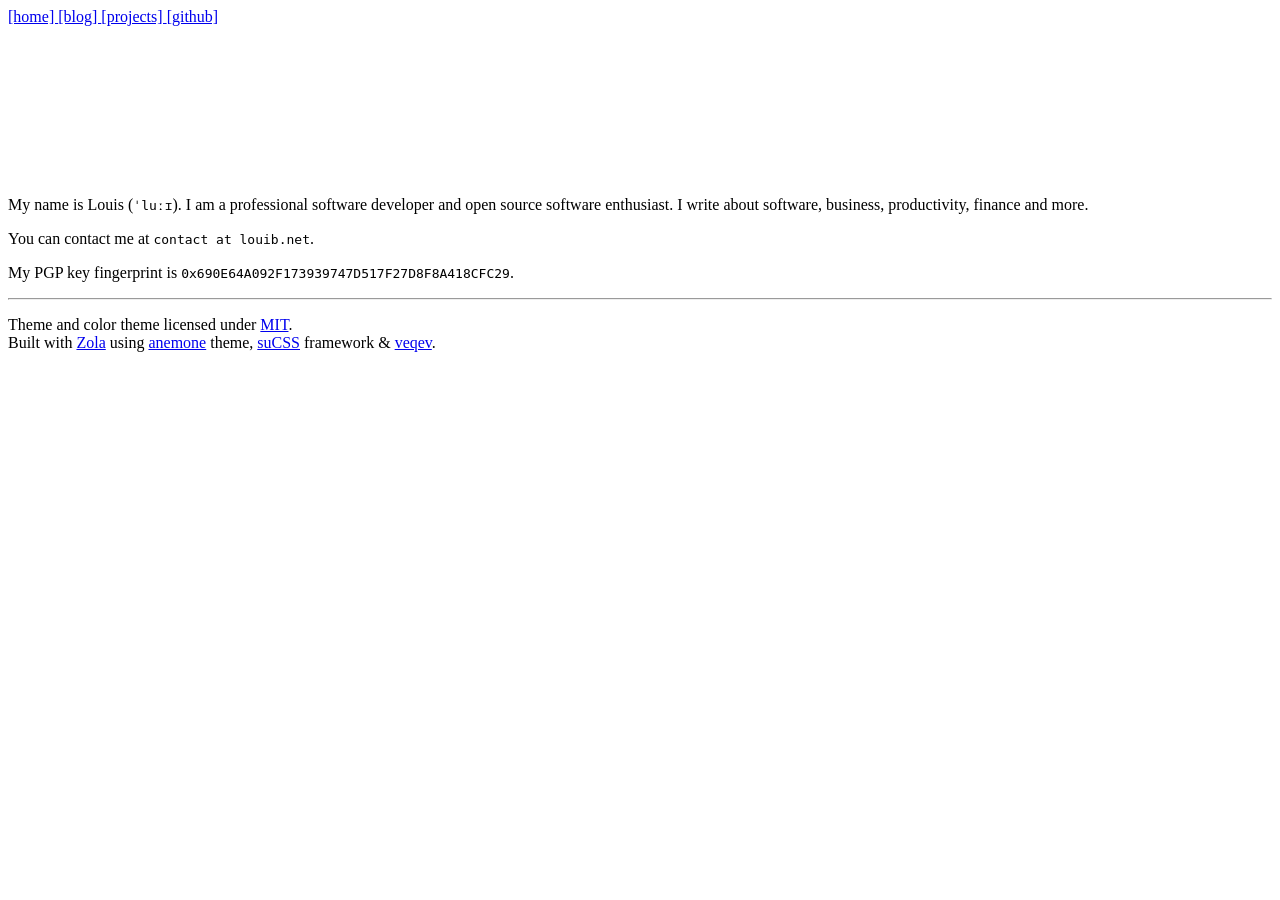
<file: index.html>
<!DOCTYPE html>
<html lang="en">
<head>
    <meta charset="UTF-8">
<meta content="IE=edge" http-equiv="X-UA-Compatible"/>
<meta content="text/html; charset=UTF-8" http-equiv="content-type"/>
<meta name="viewport" content="width=device-width, initial-scale=1, user-scalable=no" />
<meta name="robots" content="index, follow">














<meta property="og:type" content="website">
<meta property="og:url" content="https://louib.net/">




<meta property="og:image" content="https:&#x2F;&#x2F;louib.net&#x2F;favicon.svg">



<meta property="twitter:card" content="summary_large_image">
<meta property="twitter:url" content="https://louib.net/">



<meta property="twitter:image" content="https:&#x2F;&#x2F;louib.net&#x2F;favicon.svg">


<link rel="canonical" href="https://louib.net/">

<link rel="shortcut icon" type="image/x-icon" href="https://louib.net/favicon.svg">




<link rel="stylesheet" type="text/css" href="https://speyll.github.io/suCSS/reset-min.css"/>
<link rel="stylesheet" type="text/css" href="https://louib.net/css/suCSS-min.css"/>
<link rel="stylesheet" type="text/css" href="https://louib.net/css/style.css"/>

<script src="https://louib.net/js/script.js" defer></script>


</head>
<body>
      <header>
          

  


  <nav id="nav-bar">
    
      <a href="&#x2F;" class="">
        
        [home]
      </a>
    
      <a href="&#x2F;blog" class="">
        
        [blog]
      </a>
    
      <a href="&#x2F;projects" class="">
        
        [projects]
      </a>
    
      <a href="https:&#x2F;&#x2F;github.com&#x2F;louib" class="">
        
        [github]
      </a>
    
    <div>
      <input type="checkbox" id="theme-toggle" style="display: none;">
      <label for="theme-toggle" id="theme-toggle-label"><svg id="theme-icon" class="icons"><use href="https://louib.net/icons.svg#lightMode"></use></svg></label>
      <audio id="theme-sound">
        <source src="https://louib.net/click.ogg" type="audio/ogg">
      </audio>
    </div>
  </nav>


      </header>
      <main>
          
<p>My name is Louis (<code>ˈluːɪ</code>). I am a professional software developer and open source software enthusiast.
I write about software, business, productivity, finance and more.</p>
<p>You can contact me at <code>contact at louib.net</code>.</p>
<p>My PGP key fingerprint is <code>0x690E64A092F173939747D517F27D8F8A418CFC29</code>.</p>




      </main>
      <footer>
          <hr>
<div id="footer-container">
  
  <div>
    <p>Theme and color theme licensed under <a target="_blank" rel="noopener noreferrer" href="https://en.wikipedia.org/wiki/Licence_MIT">MIT</a>.<br>
      Built with <a target="_blank" rel="noopener noreferrer" href="https://www.getzola.org">Zola</a> using <a target="_blank" rel="noopener noreferrer" href="https://github.com/Speyll/anemone">anemone</a> theme, <a target="_blank" rel="noopener noreferrer" href="https://speyll.github.io/suCSS/">suCSS</a> framework &amp; <a target="_blank" rel="noopener noreferrer" href="https://github.com/Speyll/veqev">veqev</a>.<br>
    </p>

  </div>
  
</div>

      </footer>
</body>
</html>
</file>
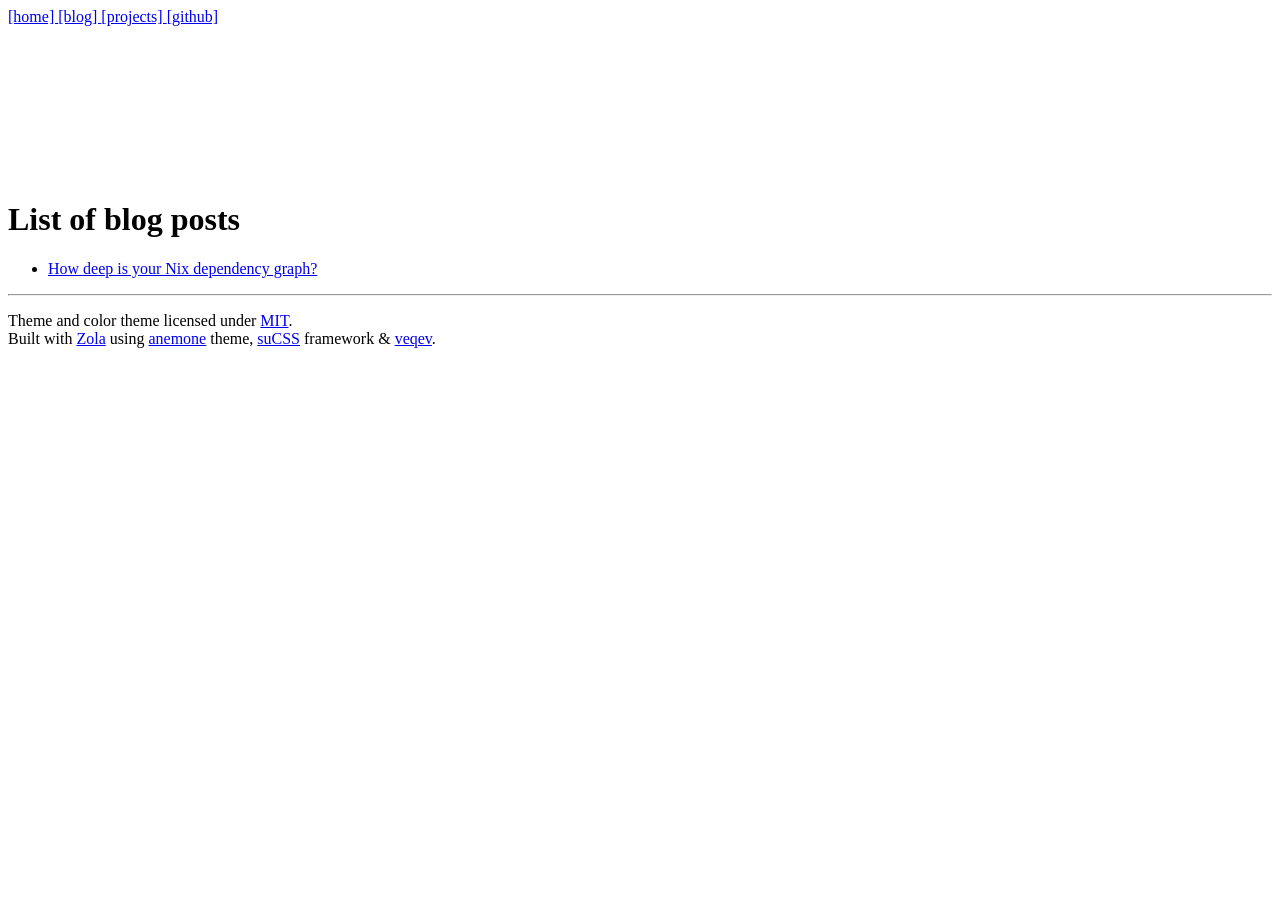
<file: blog/index.html>
<!DOCTYPE html>
<html lang="en">
<head>
    <meta charset="UTF-8">
<meta content="IE=edge" http-equiv="X-UA-Compatible"/>
<meta content="text/html; charset=UTF-8" http-equiv="content-type"/>
<meta name="viewport" content="width=device-width, initial-scale=1, user-scalable=no" />
<meta name="robots" content="index, follow">












<title>List of blog posts</title>



<meta name="title" content="List of blog posts">



<meta property="og:type" content="website">
<meta property="og:url" content="https://louib.net/blog/">

<meta property="og:site_name" content="">


<meta property="og:title" content="List of blog posts">



<meta property="og:image" content="https:&#x2F;&#x2F;louib.net&#x2F;favicon.svg">



<meta property="twitter:card" content="summary_large_image">
<meta property="twitter:url" content="https://louib.net/blog/">

<meta property="twitter:title" content="List of blog posts">



<meta property="twitter:image" content="https:&#x2F;&#x2F;louib.net&#x2F;favicon.svg">


<link rel="canonical" href="https://louib.net/blog/">

<link rel="shortcut icon" type="image/x-icon" href="https://louib.net/favicon.svg">




<link rel="stylesheet" type="text/css" href="https://speyll.github.io/suCSS/reset-min.css"/>
<link rel="stylesheet" type="text/css" href="https://louib.net/css/suCSS-min.css"/>
<link rel="stylesheet" type="text/css" href="https://louib.net/css/style.css"/>

<script src="https://louib.net/js/script.js" defer></script>


</head>
<body>
      <header>
          

  


  <nav id="nav-bar">
    
      <a href="&#x2F;" class="">
        
        [home]
      </a>
    
      <a href="&#x2F;blog" class="">
        
        [blog]
      </a>
    
      <a href="&#x2F;projects" class="">
        
        [projects]
      </a>
    
      <a href="https:&#x2F;&#x2F;github.com&#x2F;louib" class="">
        
        [github]
      </a>
    
    <div>
      <input type="checkbox" id="theme-toggle" style="display: none;">
      <label for="theme-toggle" id="theme-toggle-label"><svg id="theme-icon" class="icons"><use href="https://louib.net/icons.svg#lightMode"></use></svg></label>
      <audio id="theme-sound">
        <source src="https://louib.net/click.ogg" type="audio/ogg">
      </audio>
    </div>
  </nav>


      </header>
      <main>
          
<h1 class="title">
  List of blog posts
</h1>
<ul>
  
  <li><a href="https://louib.net/blog/nix_longest_path/">How deep is your Nix dependency graph?</a></li>
  
</ul>

      </main>
      <footer>
          <hr>
<div id="footer-container">
  
  <div>
    <p>Theme and color theme licensed under <a target="_blank" rel="noopener noreferrer" href="https://en.wikipedia.org/wiki/Licence_MIT">MIT</a>.<br>
      Built with <a target="_blank" rel="noopener noreferrer" href="https://www.getzola.org">Zola</a> using <a target="_blank" rel="noopener noreferrer" href="https://github.com/Speyll/anemone">anemone</a> theme, <a target="_blank" rel="noopener noreferrer" href="https://speyll.github.io/suCSS/">suCSS</a> framework &amp; <a target="_blank" rel="noopener noreferrer" href="https://github.com/Speyll/veqev">veqev</a>.<br>
    </p>

  </div>
  
</div>

      </footer>
</body>
</html>
</file>
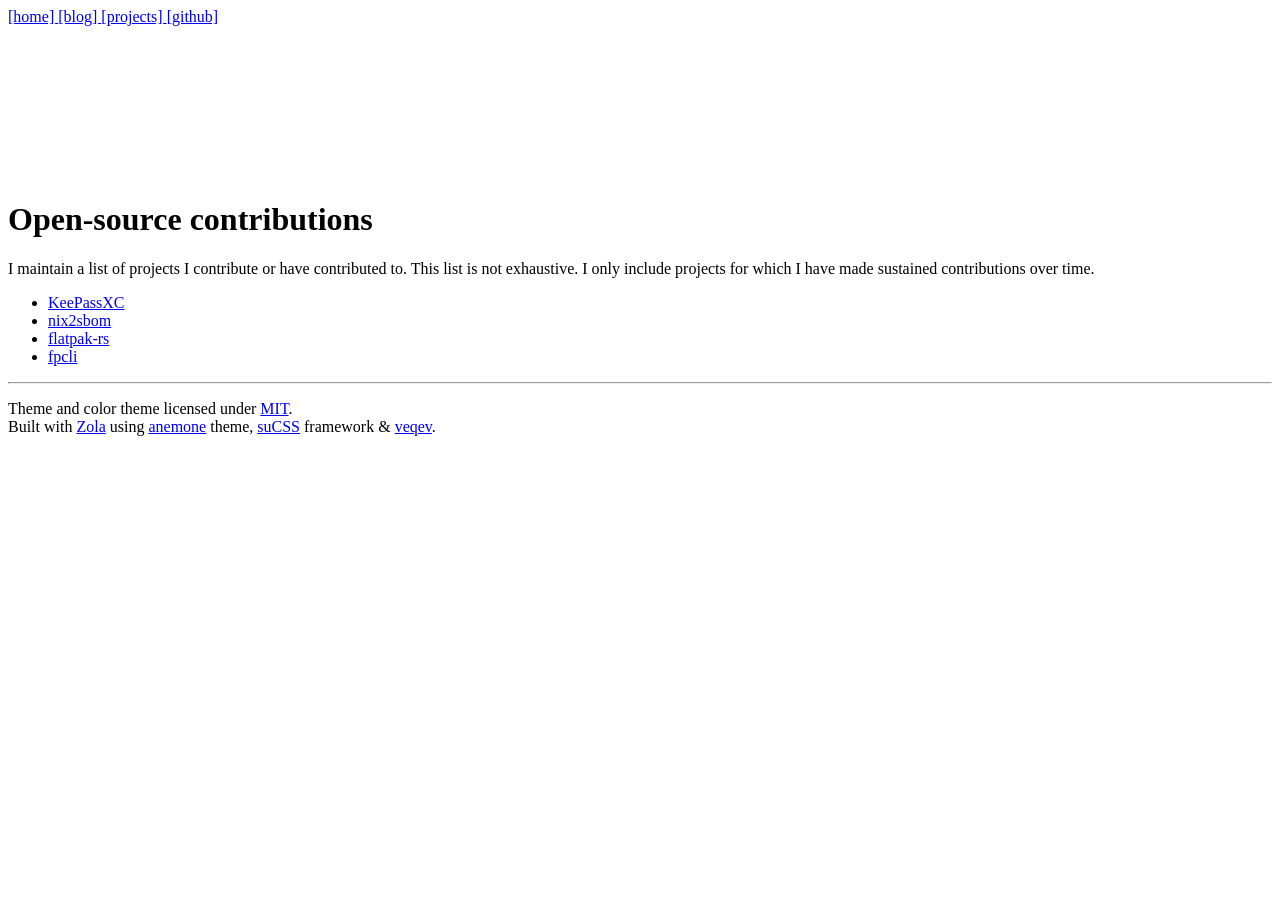
<file: projects/index.html>
<!DOCTYPE html>
<html lang="en">
<head>
    <meta charset="UTF-8">
<meta content="IE=edge" http-equiv="X-UA-Compatible"/>
<meta content="text/html; charset=UTF-8" http-equiv="content-type"/>
<meta name="viewport" content="width=device-width, initial-scale=1, user-scalable=no" />
<meta name="robots" content="index, follow">












<title>Open-source contributions</title>



<meta name="title" content="Open-source contributions">



<meta property="og:type" content="website">
<meta property="og:url" content="https://louib.net/projects/">

<meta property="og:site_name" content="">


<meta property="og:title" content="Open-source contributions">



<meta property="og:image" content="https:&#x2F;&#x2F;louib.net&#x2F;favicon.svg">



<meta property="twitter:card" content="summary_large_image">
<meta property="twitter:url" content="https://louib.net/projects/">

<meta property="twitter:title" content="Open-source contributions">



<meta property="twitter:image" content="https:&#x2F;&#x2F;louib.net&#x2F;favicon.svg">


<link rel="canonical" href="https://louib.net/projects/">

<link rel="shortcut icon" type="image/x-icon" href="https://louib.net/favicon.svg">




<link rel="stylesheet" type="text/css" href="https://speyll.github.io/suCSS/reset-min.css"/>
<link rel="stylesheet" type="text/css" href="https://louib.net/css/suCSS-min.css"/>
<link rel="stylesheet" type="text/css" href="https://louib.net/css/style.css"/>

<script src="https://louib.net/js/script.js" defer></script>


</head>
<body>
      <header>
          

  


  <nav id="nav-bar">
    
      <a href="&#x2F;" class="">
        
        [home]
      </a>
    
      <a href="&#x2F;blog" class="">
        
        [blog]
      </a>
    
      <a href="&#x2F;projects" class="">
        
        [projects]
      </a>
    
      <a href="https:&#x2F;&#x2F;github.com&#x2F;louib" class="">
        
        [github]
      </a>
    
    <div>
      <input type="checkbox" id="theme-toggle" style="display: none;">
      <label for="theme-toggle" id="theme-toggle-label"><svg id="theme-icon" class="icons"><use href="https://louib.net/icons.svg#lightMode"></use></svg></label>
      <audio id="theme-sound">
        <source src="https://louib.net/click.ogg" type="audio/ogg">
      </audio>
    </div>
  </nav>


      </header>
      <main>
          
<h1>Open-source contributions</h1>

<p>I maintain a list of projects I contribute or have contributed to. This list is not
exhaustive. I only include projects for which I have made sustained contributions
over time.</p>






<ul class="title-list">

  <li>
    <a href="https://louib.net/projects/keepassxc/">KeePassXC</a>
  </li>

  <li>
    <a href="https://louib.net/projects/nix2sbom/">nix2sbom</a>
  </li>

  <li>
    <a href="https://louib.net/projects/flatpak-rs/">flatpak-rs</a>
  </li>

  <li>
    <a href="https://louib.net/projects/fpcli/">fpcli</a>
  </li>

</ul>



      </main>
      <footer>
          <hr>
<div id="footer-container">
  
  <div>
    <p>Theme and color theme licensed under <a target="_blank" rel="noopener noreferrer" href="https://en.wikipedia.org/wiki/Licence_MIT">MIT</a>.<br>
      Built with <a target="_blank" rel="noopener noreferrer" href="https://www.getzola.org">Zola</a> using <a target="_blank" rel="noopener noreferrer" href="https://github.com/Speyll/anemone">anemone</a> theme, <a target="_blank" rel="noopener noreferrer" href="https://speyll.github.io/suCSS/">suCSS</a> framework &amp; <a target="_blank" rel="noopener noreferrer" href="https://github.com/Speyll/veqev">veqev</a>.<br>
    </p>

  </div>
  
</div>

      </footer>
</body>
</html>
</file>
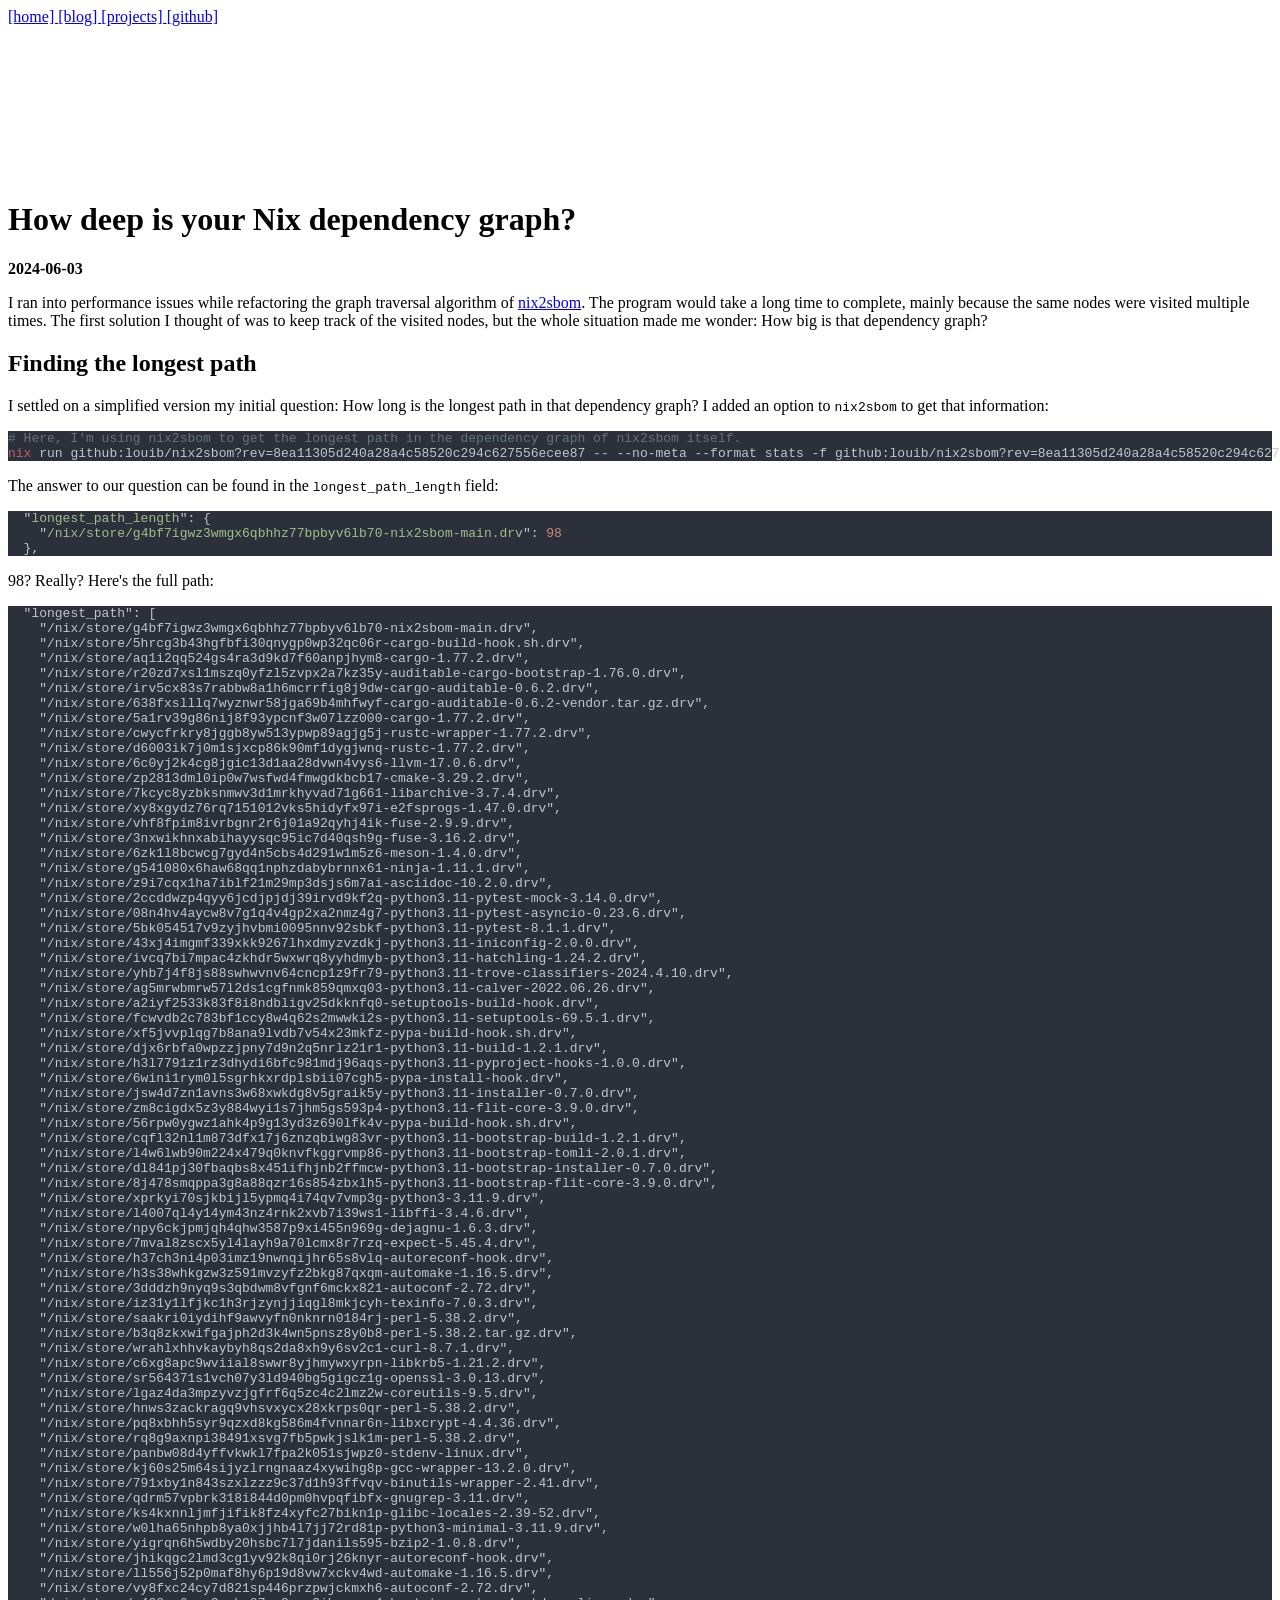
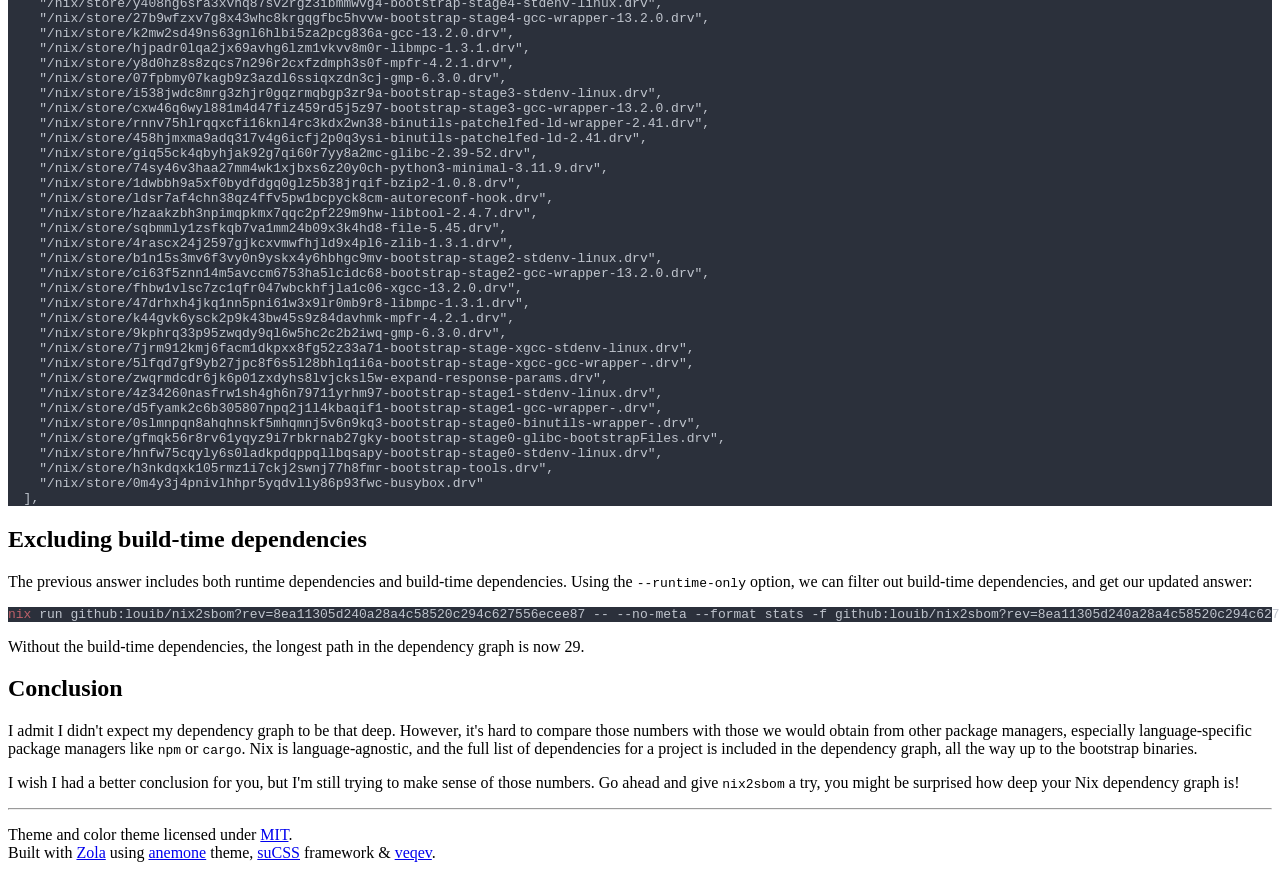
<file: blog/nix_longest_path/index.html>
<!DOCTYPE html>
<html lang="en">
<head>
    <meta charset="UTF-8">
<meta content="IE=edge" http-equiv="X-UA-Compatible"/>
<meta content="text/html; charset=UTF-8" http-equiv="content-type"/>
<meta name="viewport" content="width=device-width, initial-scale=1, user-scalable=no" />
<meta name="robots" content="index, follow">












<title>How deep is your Nix dependency graph?</title>



<meta name="title" content="How deep is your Nix dependency graph?">



<meta property="og:type" content="website">
<meta property="og:url" content="https://louib.net/blog/nix_longest_path/">

<meta property="og:site_name" content="">


<meta property="og:title" content="How deep is your Nix dependency graph?">



<meta property="og:image" content="https:&#x2F;&#x2F;louib.net&#x2F;favicon.svg">



<meta property="twitter:card" content="summary_large_image">
<meta property="twitter:url" content="https://louib.net/blog/nix_longest_path/">

<meta property="twitter:title" content="How deep is your Nix dependency graph?">



<meta property="twitter:image" content="https:&#x2F;&#x2F;louib.net&#x2F;favicon.svg">


<link rel="canonical" href="https://louib.net/blog/nix_longest_path/">

<link rel="shortcut icon" type="image/x-icon" href="https://louib.net/favicon.svg">




<link rel="stylesheet" type="text/css" href="https://speyll.github.io/suCSS/reset-min.css"/>
<link rel="stylesheet" type="text/css" href="https://louib.net/css/suCSS-min.css"/>
<link rel="stylesheet" type="text/css" href="https://louib.net/css/style.css"/>

<script src="https://louib.net/js/script.js" defer></script>


</head>
<body>
      <header>
          

  


  <nav id="nav-bar">
    
      <a href="&#x2F;" class="">
        
        [home]
      </a>
    
      <a href="&#x2F;blog" class="">
        
        [blog]
      </a>
    
      <a href="&#x2F;projects" class="">
        
        [projects]
      </a>
    
      <a href="https:&#x2F;&#x2F;github.com&#x2F;louib" class="">
        
        [github]
      </a>
    
    <div>
      <input type="checkbox" id="theme-toggle" style="display: none;">
      <label for="theme-toggle" id="theme-toggle-label"><svg id="theme-icon" class="icons"><use href="https://louib.net/icons.svg#lightMode"></use></svg></label>
      <audio id="theme-sound">
        <source src="https://louib.net/click.ogg" type="audio/ogg">
      </audio>
    </div>
  </nav>


      </header>
      <main>
          
<h1 class="title">
  How deep is your Nix dependency graph?
</h1>
<p class="subtitle"><strong>2024-06-03</strong></p>
<p>I ran into performance issues while refactoring the graph traversal algorithm of <a href="https://github.com/louib/nix2sbom">nix2sbom</a>.
The program would take a long time to complete, mainly because the same nodes were visited multiple times. The first solution I
thought of was to keep track of the visited nodes, but the whole situation made me wonder: How big is that dependency graph?</p>
<h2 id="finding-the-longest-path">Finding the longest path</h2>
<p>I settled on a simplified version my initial question: How long is the longest path in that dependency graph? I added an option
to <code>nix2sbom</code> to get that information:</p>
<pre data-lang="bash" style="background-color:#2b303b;color:#c0c5ce;" class="language-bash "><code class="language-bash" data-lang="bash"><span style="color:#65737e;"># Here, I&#39;m using nix2sbom to get the longest path in the dependency graph of nix2sbom itself.
</span><span style="color:#bf616a;">nix</span><span> run github:louib/nix2sbom?rev=8ea11305d240a28a4c58520c294c627556ecee87 -- --no-meta --format stats -f github:louib/nix2sbom?rev=8ea11305d240a28a4c58520c294c627556ecee87
</span></code></pre>
<p>The answer to our question can be found in the <code>longest_path_length</code> field:</p>
<pre data-lang="json" style="background-color:#2b303b;color:#c0c5ce;" class="language-json "><code class="language-json" data-lang="json"><span>  &quot;</span><span style="color:#a3be8c;">longest_path_length</span><span>&quot;: {
</span><span>    &quot;</span><span style="color:#a3be8c;">/nix/store/g4bf7igwz3wmgx6qbhhz77bpbyv6lb70-nix2sbom-main.drv</span><span>&quot;: </span><span style="color:#d08770;">98
</span><span>  },
</span></code></pre>
<p>98? Really? Here's the full path:</p>
<pre style="background-color:#2b303b;color:#c0c5ce;"><code><span>  &quot;longest_path&quot;: [
</span><span>    &quot;/nix/store/g4bf7igwz3wmgx6qbhhz77bpbyv6lb70-nix2sbom-main.drv&quot;,
</span><span>    &quot;/nix/store/5hrcg3b43hgfbfi30qnygp0wp32qc06r-cargo-build-hook.sh.drv&quot;,
</span><span>    &quot;/nix/store/aq1i2qq524gs4ra3d9kd7f60anpjhym8-cargo-1.77.2.drv&quot;,
</span><span>    &quot;/nix/store/r20zd7xsl1mszq0yfzl5zvpx2a7kz35y-auditable-cargo-bootstrap-1.76.0.drv&quot;,
</span><span>    &quot;/nix/store/irv5cx83s7rabbw8a1h6mcrrfig8j9dw-cargo-auditable-0.6.2.drv&quot;,
</span><span>    &quot;/nix/store/638fxslllq7wyznwr58jga69b4mhfwyf-cargo-auditable-0.6.2-vendor.tar.gz.drv&quot;,
</span><span>    &quot;/nix/store/5a1rv39g86nij8f93ypcnf3w07lzz000-cargo-1.77.2.drv&quot;,
</span><span>    &quot;/nix/store/cwycfrkry8jggb8yw513ypwp89agjg5j-rustc-wrapper-1.77.2.drv&quot;,
</span><span>    &quot;/nix/store/d6003ik7j0m1sjxcp86k90mf1dygjwnq-rustc-1.77.2.drv&quot;,
</span><span>    &quot;/nix/store/6c0yj2k4cg8jgic13d1aa28dvwn4vys6-llvm-17.0.6.drv&quot;,
</span><span>    &quot;/nix/store/zp2813dml0ip0w7wsfwd4fmwgdkbcb17-cmake-3.29.2.drv&quot;,
</span><span>    &quot;/nix/store/7kcyc8yzbksnmwv3d1mrkhyvad71g661-libarchive-3.7.4.drv&quot;,
</span><span>    &quot;/nix/store/xy8xgydz76rq7151012vks5hidyfx97i-e2fsprogs-1.47.0.drv&quot;,
</span><span>    &quot;/nix/store/vhf8fpim8ivrbgnr2r6j01a92qyhj4ik-fuse-2.9.9.drv&quot;,
</span><span>    &quot;/nix/store/3nxwikhnxabihayysqc95ic7d40qsh9g-fuse-3.16.2.drv&quot;,
</span><span>    &quot;/nix/store/6zk1l8bcwcg7gyd4n5cbs4d291w1m5z6-meson-1.4.0.drv&quot;,
</span><span>    &quot;/nix/store/g541080x6haw68qq1nphzdabybrnnx61-ninja-1.11.1.drv&quot;,
</span><span>    &quot;/nix/store/z9i7cqx1ha7iblf21m29mp3dsjs6m7ai-asciidoc-10.2.0.drv&quot;,
</span><span>    &quot;/nix/store/2ccddwzp4qyy6jcdjpjdj39irvd9kf2q-python3.11-pytest-mock-3.14.0.drv&quot;,
</span><span>    &quot;/nix/store/08n4hv4aycw8v7g1q4v4gp2xa2nmz4g7-python3.11-pytest-asyncio-0.23.6.drv&quot;,
</span><span>    &quot;/nix/store/5bk054517v9zyjhvbmi0095nnv92sbkf-python3.11-pytest-8.1.1.drv&quot;,
</span><span>    &quot;/nix/store/43xj4imgmf339xkk9267lhxdmyzvzdkj-python3.11-iniconfig-2.0.0.drv&quot;,
</span><span>    &quot;/nix/store/ivcq7bi7mpac4zkhdr5wxwrq8yyhdmyb-python3.11-hatchling-1.24.2.drv&quot;,
</span><span>    &quot;/nix/store/yhb7j4f8js88swhwvnv64cncp1z9fr79-python3.11-trove-classifiers-2024.4.10.drv&quot;,
</span><span>    &quot;/nix/store/ag5mrwbmrw57l2ds1cgfnmk859qmxq03-python3.11-calver-2022.06.26.drv&quot;,
</span><span>    &quot;/nix/store/a2iyf2533k83f8i8ndbligv25dkknfq0-setuptools-build-hook.drv&quot;,
</span><span>    &quot;/nix/store/fcwvdb2c783bf1ccy8w4q62s2mwwki2s-python3.11-setuptools-69.5.1.drv&quot;,
</span><span>    &quot;/nix/store/xf5jvvplqg7b8ana9lvdb7v54x23mkfz-pypa-build-hook.sh.drv&quot;,
</span><span>    &quot;/nix/store/djx6rbfa0wpzzjpny7d9n2q5nrlz21r1-python3.11-build-1.2.1.drv&quot;,
</span><span>    &quot;/nix/store/h3l7791z1rz3dhydi6bfc981mdj96aqs-python3.11-pyproject-hooks-1.0.0.drv&quot;,
</span><span>    &quot;/nix/store/6wini1rym0l5sgrhkxrdplsbii07cgh5-pypa-install-hook.drv&quot;,
</span><span>    &quot;/nix/store/jsw4d7zn1avns3w68xwkdg8v5graik5y-python3.11-installer-0.7.0.drv&quot;,
</span><span>    &quot;/nix/store/zm8cigdx5z3y884wyi1s7jhm5gs593p4-python3.11-flit-core-3.9.0.drv&quot;,
</span><span>    &quot;/nix/store/56rpw0ygwz1ahk4p9g13yd3z690lfk4v-pypa-build-hook.sh.drv&quot;,
</span><span>    &quot;/nix/store/cqfl32nl1m873dfx17j6znzqbiwg83vr-python3.11-bootstrap-build-1.2.1.drv&quot;,
</span><span>    &quot;/nix/store/l4w6lwb90m224x479q0knvfkggrvmp86-python3.11-bootstrap-tomli-2.0.1.drv&quot;,
</span><span>    &quot;/nix/store/dl841pj30fbaqbs8x451ifhjnb2ffmcw-python3.11-bootstrap-installer-0.7.0.drv&quot;,
</span><span>    &quot;/nix/store/8j478smqppa3g8a88qzr16s854zbxlh5-python3.11-bootstrap-flit-core-3.9.0.drv&quot;,
</span><span>    &quot;/nix/store/xprkyi70sjkbijl5ypmq4i74qv7vmp3g-python3-3.11.9.drv&quot;,
</span><span>    &quot;/nix/store/l4007ql4y14ym43nz4rnk2xvb7i39ws1-libffi-3.4.6.drv&quot;,
</span><span>    &quot;/nix/store/npy6ckjpmjqh4qhw3587p9xi455n969g-dejagnu-1.6.3.drv&quot;,
</span><span>    &quot;/nix/store/7mval8zscx5yl4layh9a70lcmx8r7rzq-expect-5.45.4.drv&quot;,
</span><span>    &quot;/nix/store/h37ch3ni4p03imz19nwnqijhr65s8vlq-autoreconf-hook.drv&quot;,
</span><span>    &quot;/nix/store/h3s38whkgzw3z591mvzyfz2bkg87qxqm-automake-1.16.5.drv&quot;,
</span><span>    &quot;/nix/store/3dddzh9nyq9s3qbdwm8vfgnf6mckx821-autoconf-2.72.drv&quot;,
</span><span>    &quot;/nix/store/iz31y1lfjkc1h3rjzynjjiqgl8mkjcyh-texinfo-7.0.3.drv&quot;,
</span><span>    &quot;/nix/store/saakri0iydihf9awvyfn0nknrn0184rj-perl-5.38.2.drv&quot;,
</span><span>    &quot;/nix/store/b3q8zkxwifgajph2d3k4wn5pnsz8y0b8-perl-5.38.2.tar.gz.drv&quot;,
</span><span>    &quot;/nix/store/wrahlxhhvkaybyh8qs2da8xh9y6sv2c1-curl-8.7.1.drv&quot;,
</span><span>    &quot;/nix/store/c6xg8apc9wviial8swwr8yjhmywxyrpn-libkrb5-1.21.2.drv&quot;,
</span><span>    &quot;/nix/store/sr564371s1vch07y3ld940bg5gigcz1g-openssl-3.0.13.drv&quot;,
</span><span>    &quot;/nix/store/lgaz4da3mpzyvzjgfrf6q5zc4c2lmz2w-coreutils-9.5.drv&quot;,
</span><span>    &quot;/nix/store/hnws3zackragq9vhsvxycx28xkrps0qr-perl-5.38.2.drv&quot;,
</span><span>    &quot;/nix/store/pq8xbhh5syr9qzxd8kg586m4fvnnar6n-libxcrypt-4.4.36.drv&quot;,
</span><span>    &quot;/nix/store/rq8g9axnpi38491xsvg7fb5pwkjslk1m-perl-5.38.2.drv&quot;,
</span><span>    &quot;/nix/store/panbw08d4yffvkwkl7fpa2k051sjwpz0-stdenv-linux.drv&quot;,
</span><span>    &quot;/nix/store/kj60s25m64sijyzlrngnaaz4xywihg8p-gcc-wrapper-13.2.0.drv&quot;,
</span><span>    &quot;/nix/store/791xby1n843szxlzzz9c37d1h93ffvqv-binutils-wrapper-2.41.drv&quot;,
</span><span>    &quot;/nix/store/qdrm57vpbrk318i844d0pm0hvpqfibfx-gnugrep-3.11.drv&quot;,
</span><span>    &quot;/nix/store/ks4kxnnljmfjifik8fz4xyfc27bikn1p-glibc-locales-2.39-52.drv&quot;,
</span><span>    &quot;/nix/store/w0lha65nhpb8ya0xjjhb4l7jj72rd81p-python3-minimal-3.11.9.drv&quot;,
</span><span>    &quot;/nix/store/yigrqn6h5wdby20hsbc7l7jdanils595-bzip2-1.0.8.drv&quot;,
</span><span>    &quot;/nix/store/jhikqgc2lmd3cg1yv92k8qi0rj26knyr-autoreconf-hook.drv&quot;,
</span><span>    &quot;/nix/store/ll556j52p0maf8hy6p19d8vw7xckv4wd-automake-1.16.5.drv&quot;,
</span><span>    &quot;/nix/store/vy8fxc24cy7d821sp446przpwjckmxh6-autoconf-2.72.drv&quot;,
</span><span>    &quot;/nix/store/y408ng6sra3xvhq87sv2rgz3ibmmwvg4-bootstrap-stage4-stdenv-linux.drv&quot;,
</span><span>    &quot;/nix/store/27b9wfzxv7g8x43whc8krgqgfbc5hvvw-bootstrap-stage4-gcc-wrapper-13.2.0.drv&quot;,
</span><span>    &quot;/nix/store/k2mw2sd49ns63gnl6hlbi5za2pcg836a-gcc-13.2.0.drv&quot;,
</span><span>    &quot;/nix/store/hjpadr0lqa2jx69avhg6lzm1vkvv8m0r-libmpc-1.3.1.drv&quot;,
</span><span>    &quot;/nix/store/y8d0hz8s8zqcs7n296r2cxfzdmph3s0f-mpfr-4.2.1.drv&quot;,
</span><span>    &quot;/nix/store/07fpbmy07kagb9z3azdl6ssiqxzdn3cj-gmp-6.3.0.drv&quot;,
</span><span>    &quot;/nix/store/i538jwdc8mrg3zhjr0gqzrmqbgp3zr9a-bootstrap-stage3-stdenv-linux.drv&quot;,
</span><span>    &quot;/nix/store/cxw46q6wyl881m4d47fiz459rd5j5z97-bootstrap-stage3-gcc-wrapper-13.2.0.drv&quot;,
</span><span>    &quot;/nix/store/rnnv75hlrqqxcfi16knl4rc3kdx2wn38-binutils-patchelfed-ld-wrapper-2.41.drv&quot;,
</span><span>    &quot;/nix/store/458hjmxma9adq317v4g6icfj2p0q3ysi-binutils-patchelfed-ld-2.41.drv&quot;,
</span><span>    &quot;/nix/store/giq55ck4qbyhjak92g7qi60r7yy8a2mc-glibc-2.39-52.drv&quot;,
</span><span>    &quot;/nix/store/74sy46v3haa27mm4wk1xjbxs6z20y0ch-python3-minimal-3.11.9.drv&quot;,
</span><span>    &quot;/nix/store/1dwbbh9a5xf0bydfdgq0glz5b38jrqif-bzip2-1.0.8.drv&quot;,
</span><span>    &quot;/nix/store/ldsr7af4chn38qz4ffv5pw1bcpyck8cm-autoreconf-hook.drv&quot;,
</span><span>    &quot;/nix/store/hzaakzbh3npimqpkmx7qqc2pf229m9hw-libtool-2.4.7.drv&quot;,
</span><span>    &quot;/nix/store/sqbmmly1zsfkqb7va1mm24b09x3k4hd8-file-5.45.drv&quot;,
</span><span>    &quot;/nix/store/4rascx24j2597gjkcxvmwfhjld9x4pl6-zlib-1.3.1.drv&quot;,
</span><span>    &quot;/nix/store/b1n15s3mv6f3vy0n9yskx4y6hbhgc9mv-bootstrap-stage2-stdenv-linux.drv&quot;,
</span><span>    &quot;/nix/store/ci63f5znn14m5avccm6753ha5lcidc68-bootstrap-stage2-gcc-wrapper-13.2.0.drv&quot;,
</span><span>    &quot;/nix/store/fhbw1vlsc7zc1qfr047wbckhfjla1c06-xgcc-13.2.0.drv&quot;,
</span><span>    &quot;/nix/store/47drhxh4jkq1nn5pni61w3x9lr0mb9r8-libmpc-1.3.1.drv&quot;,
</span><span>    &quot;/nix/store/k44gvk6ysck2p9k43bw45s9z84davhmk-mpfr-4.2.1.drv&quot;,
</span><span>    &quot;/nix/store/9kphrq33p95zwqdy9ql6w5hc2c2b2iwq-gmp-6.3.0.drv&quot;,
</span><span>    &quot;/nix/store/7jrm912kmj6facm1dkpxx8fg52z33a71-bootstrap-stage-xgcc-stdenv-linux.drv&quot;,
</span><span>    &quot;/nix/store/5lfqd7gf9yb27jpc8f6s5l28bhlq1i6a-bootstrap-stage-xgcc-gcc-wrapper-.drv&quot;,
</span><span>    &quot;/nix/store/zwqrmdcdr6jk6p01zxdyhs8lvjcksl5w-expand-response-params.drv&quot;,
</span><span>    &quot;/nix/store/4z34260nasfrw1sh4gh6n79711yrhm97-bootstrap-stage1-stdenv-linux.drv&quot;,
</span><span>    &quot;/nix/store/d5fyamk2c6b305807npq2j1l4kbaqif1-bootstrap-stage1-gcc-wrapper-.drv&quot;,
</span><span>    &quot;/nix/store/0slmnpqn8ahqhnskf5mhqmnj5v6n9kq3-bootstrap-stage0-binutils-wrapper-.drv&quot;,
</span><span>    &quot;/nix/store/gfmqk56r8rv61yqyz9i7rbkrnab27gky-bootstrap-stage0-glibc-bootstrapFiles.drv&quot;,
</span><span>    &quot;/nix/store/hnfw75cqyly6s0ladkpdqppqllbqsapy-bootstrap-stage0-stdenv-linux.drv&quot;,
</span><span>    &quot;/nix/store/h3nkdqxk105rmz1i7ckj2swnj77h8fmr-bootstrap-tools.drv&quot;,
</span><span>    &quot;/nix/store/0m4y3j4pnivlhhpr5yqdvlly86p93fwc-busybox.drv&quot;
</span><span>  ],
</span></code></pre>
<h2 id="excluding-build-time-dependencies">Excluding build-time dependencies</h2>
<p>The previous answer includes both runtime dependencies and build-time dependencies. Using the <code>--runtime-only</code> option, we can filter out
build-time dependencies, and get our updated answer:</p>
<pre data-lang="bash" style="background-color:#2b303b;color:#c0c5ce;" class="language-bash "><code class="language-bash" data-lang="bash"><span style="color:#bf616a;">nix</span><span> run github:louib/nix2sbom?rev=8ea11305d240a28a4c58520c294c627556ecee87 -- --no-meta --format stats -f github:louib/nix2sbom?rev=8ea11305d240a28a4c58520c294c627556ecee87 --runtime-only
</span></code></pre>
<p>Without the build-time dependencies, the longest path in the dependency graph is now 29.</p>
<h2 id="conclusion">Conclusion</h2>
<p>I admit I didn't expect my dependency graph to be that deep. However, it's hard to compare those numbers
with those we would obtain from other package managers, especially language-specific package managers like
<code>npm</code> or <code>cargo</code>. Nix is language-agnostic, and the full list of dependencies for a project is included
in the dependency graph, all the way up to the bootstrap binaries. </p>
<p>I wish I had a better conclusion for you, but I'm still trying to make sense of those numbers. Go ahead
and give <code>nix2sbom</code> a try, you might be surprised how deep your Nix dependency graph is!</p>


      </main>
      <footer>
          <hr>
<div id="footer-container">
  
  <div>
    <p>Theme and color theme licensed under <a target="_blank" rel="noopener noreferrer" href="https://en.wikipedia.org/wiki/Licence_MIT">MIT</a>.<br>
      Built with <a target="_blank" rel="noopener noreferrer" href="https://www.getzola.org">Zola</a> using <a target="_blank" rel="noopener noreferrer" href="https://github.com/Speyll/anemone">anemone</a> theme, <a target="_blank" rel="noopener noreferrer" href="https://speyll.github.io/suCSS/">suCSS</a> framework &amp; <a target="_blank" rel="noopener noreferrer" href="https://github.com/Speyll/veqev">veqev</a>.<br>
    </p>

  </div>
  
</div>

      </footer>
</body>
</html>
</file>
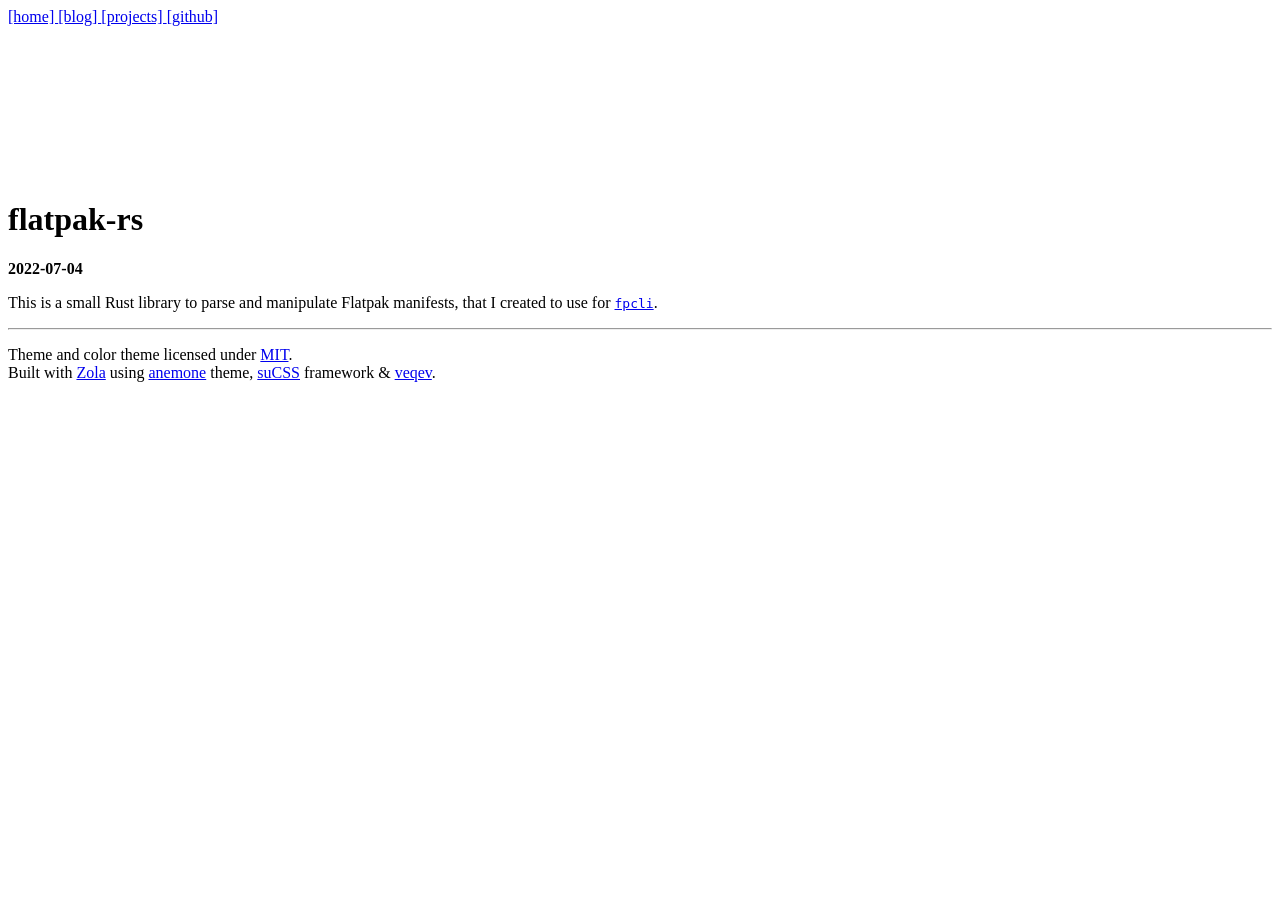
<file: projects/flatpak-rs/index.html>
<!DOCTYPE html>
<html lang="en">
<head>
    <meta charset="UTF-8">
<meta content="IE=edge" http-equiv="X-UA-Compatible"/>
<meta content="text/html; charset=UTF-8" http-equiv="content-type"/>
<meta name="viewport" content="width=device-width, initial-scale=1, user-scalable=no" />
<meta name="robots" content="index, follow">












<title>flatpak-rs</title>



<meta name="title" content="flatpak-rs">



<meta property="og:type" content="website">
<meta property="og:url" content="https://louib.net/projects/flatpak-rs/">

<meta property="og:site_name" content="">


<meta property="og:title" content="flatpak-rs">



<meta property="og:image" content="https:&#x2F;&#x2F;louib.net&#x2F;favicon.svg">



<meta property="twitter:card" content="summary_large_image">
<meta property="twitter:url" content="https://louib.net/projects/flatpak-rs/">

<meta property="twitter:title" content="flatpak-rs">



<meta property="twitter:image" content="https:&#x2F;&#x2F;louib.net&#x2F;favicon.svg">


<link rel="canonical" href="https://louib.net/projects/flatpak-rs/">

<link rel="shortcut icon" type="image/x-icon" href="https://louib.net/favicon.svg">




<link rel="stylesheet" type="text/css" href="https://speyll.github.io/suCSS/reset-min.css"/>
<link rel="stylesheet" type="text/css" href="https://louib.net/css/suCSS-min.css"/>
<link rel="stylesheet" type="text/css" href="https://louib.net/css/style.css"/>

<script src="https://louib.net/js/script.js" defer></script>


</head>
<body>
      <header>
          

  


  <nav id="nav-bar">
    
      <a href="&#x2F;" class="">
        
        [home]
      </a>
    
      <a href="&#x2F;blog" class="">
        
        [blog]
      </a>
    
      <a href="&#x2F;projects" class="">
        
        [projects]
      </a>
    
      <a href="https:&#x2F;&#x2F;github.com&#x2F;louib" class="">
        
        [github]
      </a>
    
    <div>
      <input type="checkbox" id="theme-toggle" style="display: none;">
      <label for="theme-toggle" id="theme-toggle-label"><svg id="theme-icon" class="icons"><use href="https://louib.net/icons.svg#lightMode"></use></svg></label>
      <audio id="theme-sound">
        <source src="https://louib.net/click.ogg" type="audio/ogg">
      </audio>
    </div>
  </nav>


      </header>
      <main>
          
<h1 class="title">
  flatpak-rs
</h1>
<p class="subtitle"><strong>2022-07-04</strong></p>
<p>This is a small Rust library to parse and manipulate Flatpak manifests,
that I created to use for <a href="/projects/fpcli"><code>fpcli</code></a>.</p>


      </main>
      <footer>
          <hr>
<div id="footer-container">
  
  <div>
    <p>Theme and color theme licensed under <a target="_blank" rel="noopener noreferrer" href="https://en.wikipedia.org/wiki/Licence_MIT">MIT</a>.<br>
      Built with <a target="_blank" rel="noopener noreferrer" href="https://www.getzola.org">Zola</a> using <a target="_blank" rel="noopener noreferrer" href="https://github.com/Speyll/anemone">anemone</a> theme, <a target="_blank" rel="noopener noreferrer" href="https://speyll.github.io/suCSS/">suCSS</a> framework &amp; <a target="_blank" rel="noopener noreferrer" href="https://github.com/Speyll/veqev">veqev</a>.<br>
    </p>

  </div>
  
</div>

      </footer>
</body>
</html>
</file>
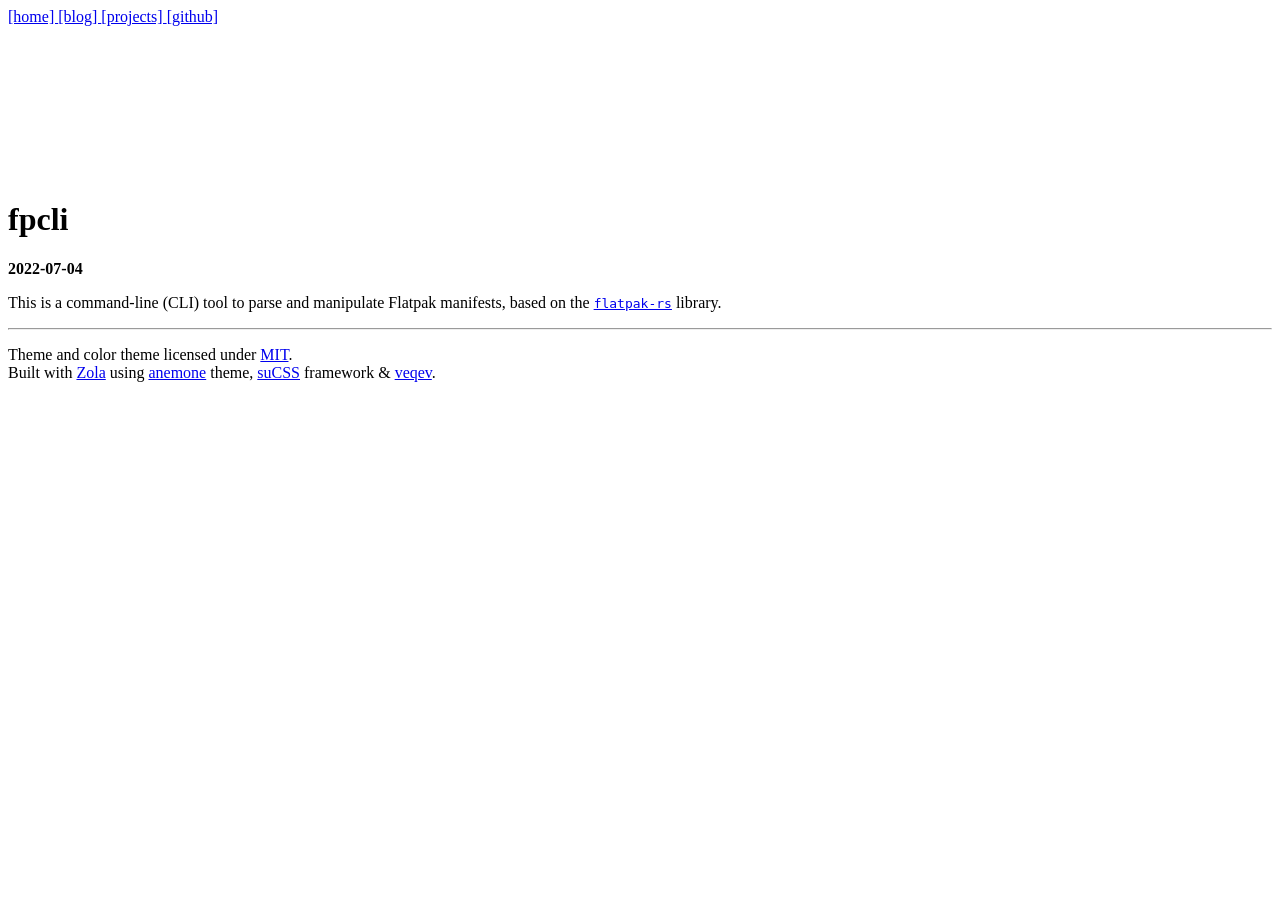
<file: projects/fpcli/index.html>
<!DOCTYPE html>
<html lang="en">
<head>
    <meta charset="UTF-8">
<meta content="IE=edge" http-equiv="X-UA-Compatible"/>
<meta content="text/html; charset=UTF-8" http-equiv="content-type"/>
<meta name="viewport" content="width=device-width, initial-scale=1, user-scalable=no" />
<meta name="robots" content="index, follow">












<title>fpcli</title>



<meta name="title" content="fpcli">



<meta property="og:type" content="website">
<meta property="og:url" content="https://louib.net/projects/fpcli/">

<meta property="og:site_name" content="">


<meta property="og:title" content="fpcli">



<meta property="og:image" content="https:&#x2F;&#x2F;louib.net&#x2F;favicon.svg">



<meta property="twitter:card" content="summary_large_image">
<meta property="twitter:url" content="https://louib.net/projects/fpcli/">

<meta property="twitter:title" content="fpcli">



<meta property="twitter:image" content="https:&#x2F;&#x2F;louib.net&#x2F;favicon.svg">


<link rel="canonical" href="https://louib.net/projects/fpcli/">

<link rel="shortcut icon" type="image/x-icon" href="https://louib.net/favicon.svg">




<link rel="stylesheet" type="text/css" href="https://speyll.github.io/suCSS/reset-min.css"/>
<link rel="stylesheet" type="text/css" href="https://louib.net/css/suCSS-min.css"/>
<link rel="stylesheet" type="text/css" href="https://louib.net/css/style.css"/>

<script src="https://louib.net/js/script.js" defer></script>


</head>
<body>
      <header>
          

  


  <nav id="nav-bar">
    
      <a href="&#x2F;" class="">
        
        [home]
      </a>
    
      <a href="&#x2F;blog" class="">
        
        [blog]
      </a>
    
      <a href="&#x2F;projects" class="">
        
        [projects]
      </a>
    
      <a href="https:&#x2F;&#x2F;github.com&#x2F;louib" class="">
        
        [github]
      </a>
    
    <div>
      <input type="checkbox" id="theme-toggle" style="display: none;">
      <label for="theme-toggle" id="theme-toggle-label"><svg id="theme-icon" class="icons"><use href="https://louib.net/icons.svg#lightMode"></use></svg></label>
      <audio id="theme-sound">
        <source src="https://louib.net/click.ogg" type="audio/ogg">
      </audio>
    </div>
  </nav>


      </header>
      <main>
          
<h1 class="title">
  fpcli
</h1>
<p class="subtitle"><strong>2022-07-04</strong></p>
<p>This is a command-line (CLI) tool to parse and manipulate Flatpak manifests,
based on the <a href="/projects/flatpak-rs"><code>flatpak-rs</code></a> library.</p>


      </main>
      <footer>
          <hr>
<div id="footer-container">
  
  <div>
    <p>Theme and color theme licensed under <a target="_blank" rel="noopener noreferrer" href="https://en.wikipedia.org/wiki/Licence_MIT">MIT</a>.<br>
      Built with <a target="_blank" rel="noopener noreferrer" href="https://www.getzola.org">Zola</a> using <a target="_blank" rel="noopener noreferrer" href="https://github.com/Speyll/anemone">anemone</a> theme, <a target="_blank" rel="noopener noreferrer" href="https://speyll.github.io/suCSS/">suCSS</a> framework &amp; <a target="_blank" rel="noopener noreferrer" href="https://github.com/Speyll/veqev">veqev</a>.<br>
    </p>

  </div>
  
</div>

      </footer>
</body>
</html>
</file>
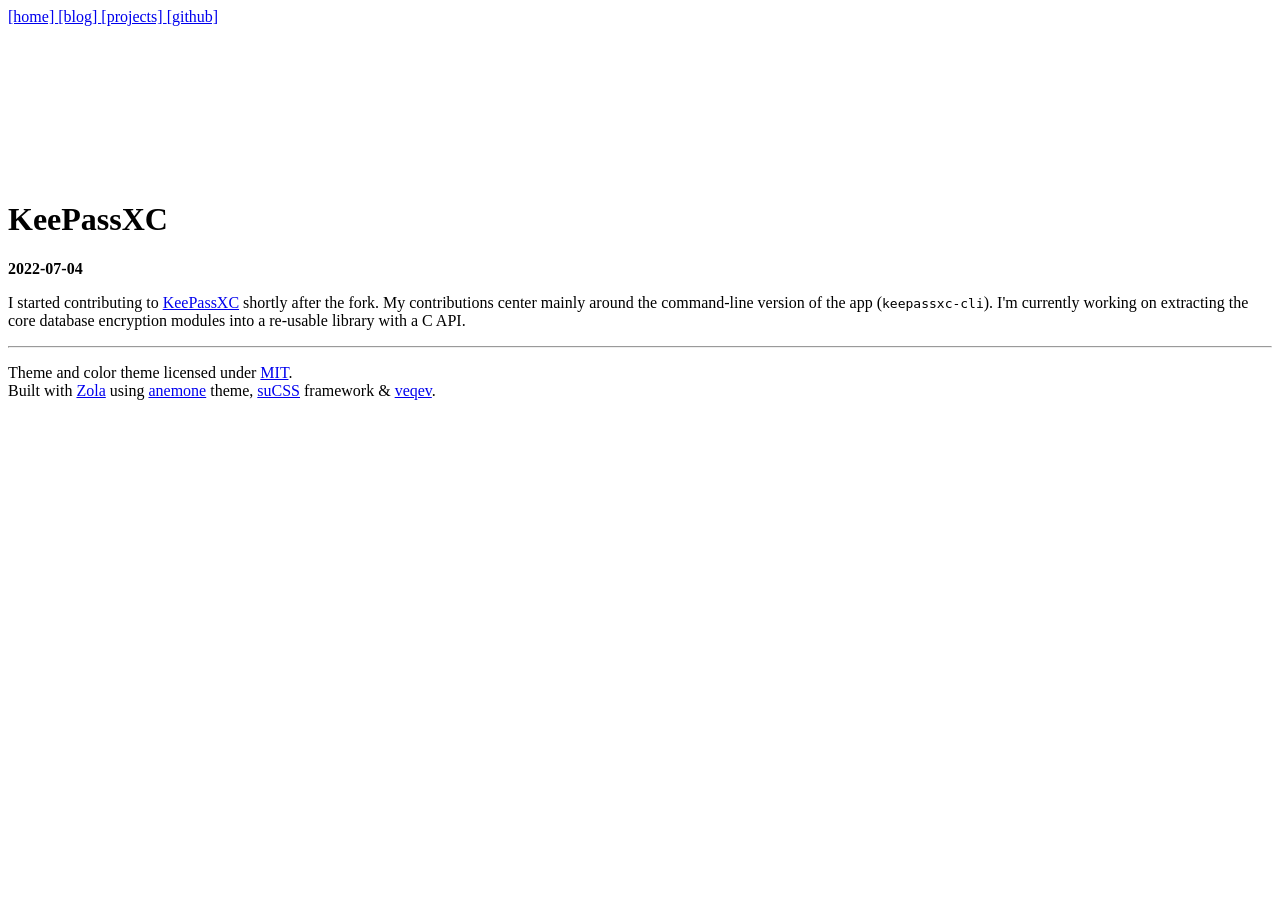
<file: projects/keepassxc/index.html>
<!DOCTYPE html>
<html lang="en">
<head>
    <meta charset="UTF-8">
<meta content="IE=edge" http-equiv="X-UA-Compatible"/>
<meta content="text/html; charset=UTF-8" http-equiv="content-type"/>
<meta name="viewport" content="width=device-width, initial-scale=1, user-scalable=no" />
<meta name="robots" content="index, follow">












<title>KeePassXC</title>



<meta name="title" content="KeePassXC">



<meta property="og:type" content="website">
<meta property="og:url" content="https://louib.net/projects/keepassxc/">

<meta property="og:site_name" content="">


<meta property="og:title" content="KeePassXC">



<meta property="og:image" content="https:&#x2F;&#x2F;louib.net&#x2F;favicon.svg">



<meta property="twitter:card" content="summary_large_image">
<meta property="twitter:url" content="https://louib.net/projects/keepassxc/">

<meta property="twitter:title" content="KeePassXC">



<meta property="twitter:image" content="https:&#x2F;&#x2F;louib.net&#x2F;favicon.svg">


<link rel="canonical" href="https://louib.net/projects/keepassxc/">

<link rel="shortcut icon" type="image/x-icon" href="https://louib.net/favicon.svg">




<link rel="stylesheet" type="text/css" href="https://speyll.github.io/suCSS/reset-min.css"/>
<link rel="stylesheet" type="text/css" href="https://louib.net/css/suCSS-min.css"/>
<link rel="stylesheet" type="text/css" href="https://louib.net/css/style.css"/>

<script src="https://louib.net/js/script.js" defer></script>


</head>
<body>
      <header>
          

  


  <nav id="nav-bar">
    
      <a href="&#x2F;" class="">
        
        [home]
      </a>
    
      <a href="&#x2F;blog" class="">
        
        [blog]
      </a>
    
      <a href="&#x2F;projects" class="">
        
        [projects]
      </a>
    
      <a href="https:&#x2F;&#x2F;github.com&#x2F;louib" class="">
        
        [github]
      </a>
    
    <div>
      <input type="checkbox" id="theme-toggle" style="display: none;">
      <label for="theme-toggle" id="theme-toggle-label"><svg id="theme-icon" class="icons"><use href="https://louib.net/icons.svg#lightMode"></use></svg></label>
      <audio id="theme-sound">
        <source src="https://louib.net/click.ogg" type="audio/ogg">
      </audio>
    </div>
  </nav>


      </header>
      <main>
          
<h1 class="title">
  KeePassXC
</h1>
<p class="subtitle"><strong>2022-07-04</strong></p>
<p>I started contributing to <a href="https://keepassxc.org/">KeePassXC</a> shortly after the fork. My contributions
center mainly around the command-line version of the app (<code>keepassxc-cli</code>). I'm currently working
on extracting the core database encryption modules into a re-usable library with a C API.</p>


      </main>
      <footer>
          <hr>
<div id="footer-container">
  
  <div>
    <p>Theme and color theme licensed under <a target="_blank" rel="noopener noreferrer" href="https://en.wikipedia.org/wiki/Licence_MIT">MIT</a>.<br>
      Built with <a target="_blank" rel="noopener noreferrer" href="https://www.getzola.org">Zola</a> using <a target="_blank" rel="noopener noreferrer" href="https://github.com/Speyll/anemone">anemone</a> theme, <a target="_blank" rel="noopener noreferrer" href="https://speyll.github.io/suCSS/">suCSS</a> framework &amp; <a target="_blank" rel="noopener noreferrer" href="https://github.com/Speyll/veqev">veqev</a>.<br>
    </p>

  </div>
  
</div>

      </footer>
</body>
</html>
</file>
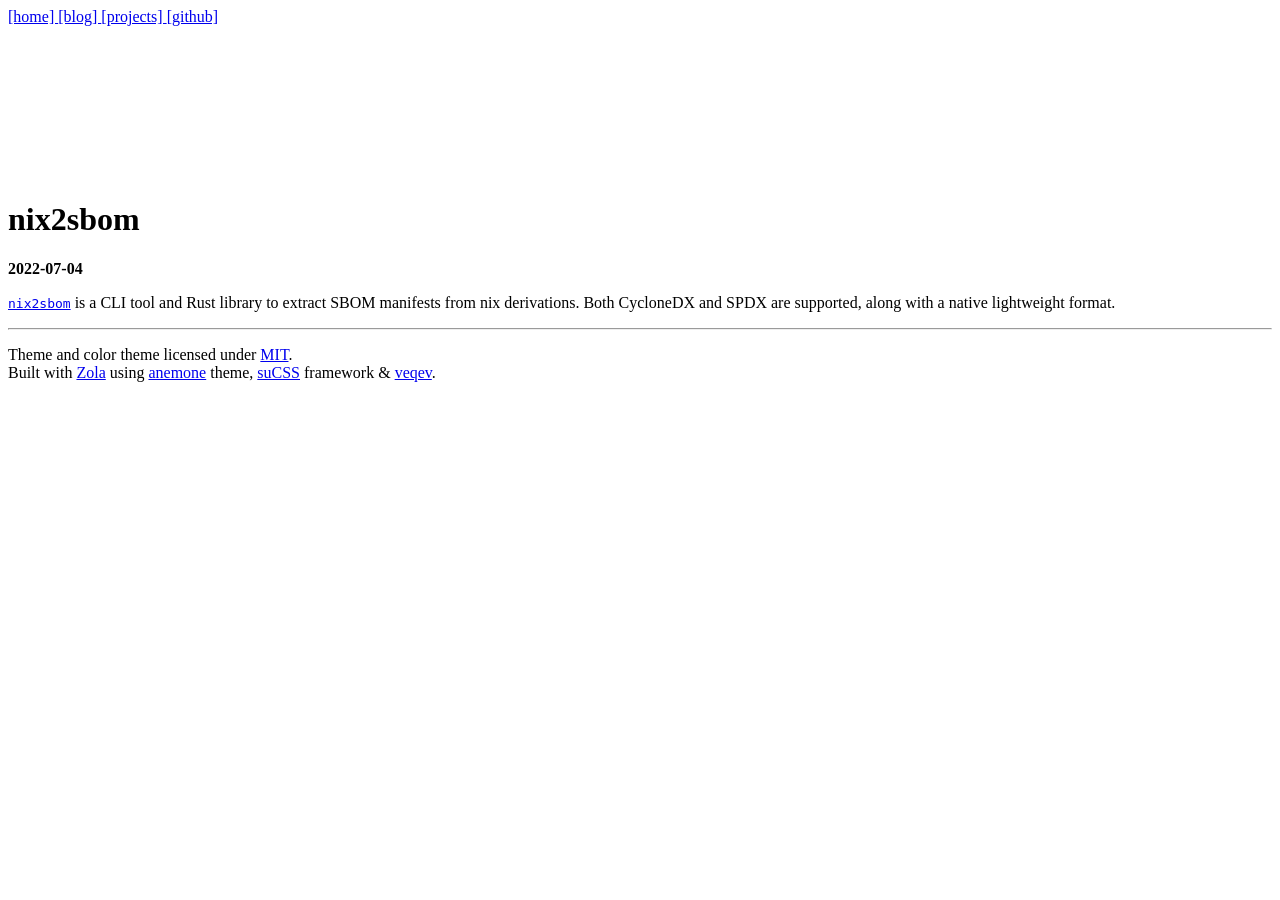
<file: projects/nix2sbom/index.html>
<!DOCTYPE html>
<html lang="en">
<head>
    <meta charset="UTF-8">
<meta content="IE=edge" http-equiv="X-UA-Compatible"/>
<meta content="text/html; charset=UTF-8" http-equiv="content-type"/>
<meta name="viewport" content="width=device-width, initial-scale=1, user-scalable=no" />
<meta name="robots" content="index, follow">












<title>nix2sbom</title>



<meta name="title" content="nix2sbom">



<meta property="og:type" content="website">
<meta property="og:url" content="https://louib.net/projects/nix2sbom/">

<meta property="og:site_name" content="">


<meta property="og:title" content="nix2sbom">



<meta property="og:image" content="https:&#x2F;&#x2F;louib.net&#x2F;favicon.svg">



<meta property="twitter:card" content="summary_large_image">
<meta property="twitter:url" content="https://louib.net/projects/nix2sbom/">

<meta property="twitter:title" content="nix2sbom">



<meta property="twitter:image" content="https:&#x2F;&#x2F;louib.net&#x2F;favicon.svg">


<link rel="canonical" href="https://louib.net/projects/nix2sbom/">

<link rel="shortcut icon" type="image/x-icon" href="https://louib.net/favicon.svg">




<link rel="stylesheet" type="text/css" href="https://speyll.github.io/suCSS/reset-min.css"/>
<link rel="stylesheet" type="text/css" href="https://louib.net/css/suCSS-min.css"/>
<link rel="stylesheet" type="text/css" href="https://louib.net/css/style.css"/>

<script src="https://louib.net/js/script.js" defer></script>


</head>
<body>
      <header>
          

  


  <nav id="nav-bar">
    
      <a href="&#x2F;" class="">
        
        [home]
      </a>
    
      <a href="&#x2F;blog" class="">
        
        [blog]
      </a>
    
      <a href="&#x2F;projects" class="">
        
        [projects]
      </a>
    
      <a href="https:&#x2F;&#x2F;github.com&#x2F;louib" class="">
        
        [github]
      </a>
    
    <div>
      <input type="checkbox" id="theme-toggle" style="display: none;">
      <label for="theme-toggle" id="theme-toggle-label"><svg id="theme-icon" class="icons"><use href="https://louib.net/icons.svg#lightMode"></use></svg></label>
      <audio id="theme-sound">
        <source src="https://louib.net/click.ogg" type="audio/ogg">
      </audio>
    </div>
  </nav>


      </header>
      <main>
          
<h1 class="title">
  nix2sbom
</h1>
<p class="subtitle"><strong>2022-07-04</strong></p>
<p><a href="https://github.com/louib/nix2sbom"><code>nix2sbom</code></a> is a CLI tool and Rust library to extract SBOM manifests from nix derivations. Both
CycloneDX and SPDX are supported, along with a native lightweight format.</p>


      </main>
      <footer>
          <hr>
<div id="footer-container">
  
  <div>
    <p>Theme and color theme licensed under <a target="_blank" rel="noopener noreferrer" href="https://en.wikipedia.org/wiki/Licence_MIT">MIT</a>.<br>
      Built with <a target="_blank" rel="noopener noreferrer" href="https://www.getzola.org">Zola</a> using <a target="_blank" rel="noopener noreferrer" href="https://github.com/Speyll/anemone">anemone</a> theme, <a target="_blank" rel="noopener noreferrer" href="https://speyll.github.io/suCSS/">suCSS</a> framework &amp; <a target="_blank" rel="noopener noreferrer" href="https://github.com/Speyll/veqev">veqev</a>.<br>
    </p>

  </div>
  
</div>

      </footer>
</body>
</html>
</file>
